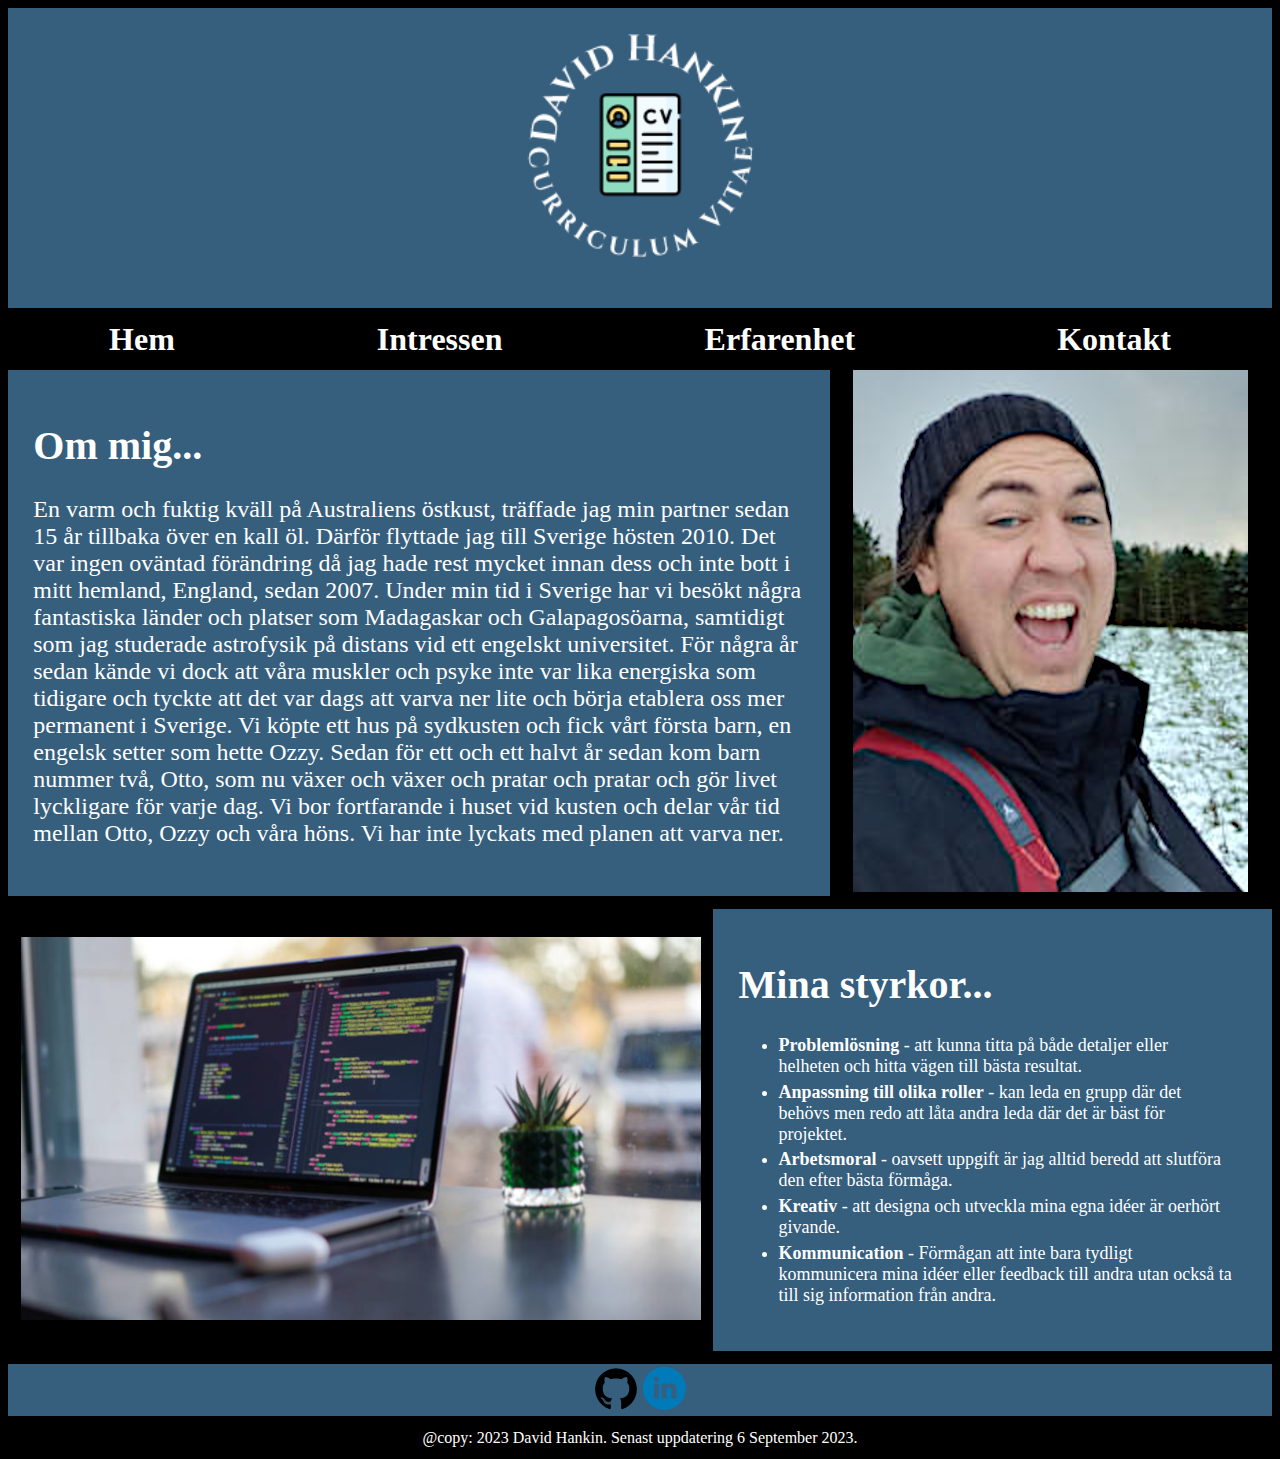
<file: index.html>
<!DOCTYPE html>
<html lang="en">
<head>
    <meta charset="UTF-8">
    <meta name="viewport" content="width=device-width, initial-scale=1.0">
    <link href="stylesheet.css" rel="stylesheet" type="text/css">
    <title>David Hankin, Curriculum Vitae</title>
    <link rel="icon" type="image/x-icon" href="images/favicon.png">
</head>
<body>
    <div class="logobox">
        <a href="index.html">
            <img class="logopic" src="images/logo.png" alt="Till startsidan" title="Till startsidan"/>
        </a>
    </div>
    <nav>
        <ul id="menu">
            <li class="menuitem">
                <a href="index.html" alt="Till startsidan" title="Till startsidan">Hem</a>
            </li>
            <li class="menuitem">
                <a href="interests/interests.html" alt="Till mina intresse" title="Till mina intresse">Intressen</a>
            </li>
            <li class="menuitem">
                <a href="history/history.html" alt="Till min jobbhistorik" title="Till min jobbhistorik">Erfarenhet</a>
            </li>
            <li class="menuitem">
                <a href="contact/contact.html" alt="Kontakta mig" title="Kontakta mig">Kontakt</a>
            </li>
        </ul>
    </nav>
    <div id="ommigflex">
    <article id="ommig">
        <h1>
            Om mig...
        </h1>
        <p>
            En varm och fuktig kväll på Australiens östkust, träffade jag min partner sedan 15 år tillbaka över en kall öl. Därför flyttade jag till Sverige hösten 2010. Det var ingen oväntad förändring då jag hade rest mycket innan dess och inte bott i mitt hemland, England, sedan 2007. Under min tid i Sverige har vi besökt några fantastiska länder och platser som Madagaskar och Galapagosöarna, samtidigt som jag studerade astrofysik på distans vid ett engelskt universitet. För några år sedan kände vi dock att våra muskler och psyke inte var lika energiska som tidigare och tyckte att det var dags att varva ner lite och börja etablera oss mer permanent i Sverige. Vi köpte ett hus på sydkusten och fick vårt första barn, en engelsk setter som hette Ozzy. Sedan för ett och ett halvt år sedan kom barn nummer två, Otto, som nu växer och växer och pratar och pratar och gör livet lyckligare för varje dag. Vi bor fortfarande i huset vid kusten och delar vår tid mellan Otto, Ozzy och våra höns. Vi har inte lyckats med planen att varva ner. 
        </p>
    </article>
    <div id="cvpicbox">
        <img src="images/cvpic.jpg" id="cvpic" alt="en bild på mig på vintern" title="en bild på mig på vintern"/>
    </div>
    </div>
    <div id="kodflex">
    <div id="kodpicbox">
        <img src="images/code.jpg" id="kodpic" alt="en bild på kod" title="en bild på kod"/>
    </div>
    <article id="styrkorbox">
        <h1>
            Mina styrkor...
        </h1>
        <ul id="stykorlist">
            <li class="listitems">
                <strong>Problemlösning</strong> - att kunna titta på både detaljer eller helheten och hitta vägen till bästa resultat.
            </li>
            <li class="listitems">
                <strong>Anpassning till olika roller</strong> - kan leda en grupp där det behövs men redo att låta andra leda där det är bäst för projektet.
            </li>
            <li class="listitems">
                <strong>Arbetsmoral</strong> - oavsett uppgift är jag alltid beredd att slutföra den efter bästa förmåga.
            </li>
            <li class="listitems">
                <strong>Kreativ</strong> - att designa och utveckla mina egna idéer är oerhört givande.
            </li>
            <li class="listitems">
                <strong>Kommunication</strong> - Förmågan att inte bara tydligt kommunicera mina idéer eller feedback till andra utan också ta till sig information från andra.
            </li>
        </ul>
    </article>
    </div>
    <div class="iconsflex">
        <a href="https://github.com/D-Hankin" target="_blank">
            <img src="images/github.png" id="github" alt="github" title="github.com/DavidHankin"/>
        </a>
        <a href="https://linkedin.com/in/david-hankin-704a8428b" target="_blank">
            <img src="images/linkedin.png" id="linkedin" alt="linkedin" title="linkedin/DavidHankin">
        </a>
    </div>
    <footer>@copy: 2023 David Hankin. Senast uppdatering 6 September 2023.</footer>
</body>
</html>
</file>
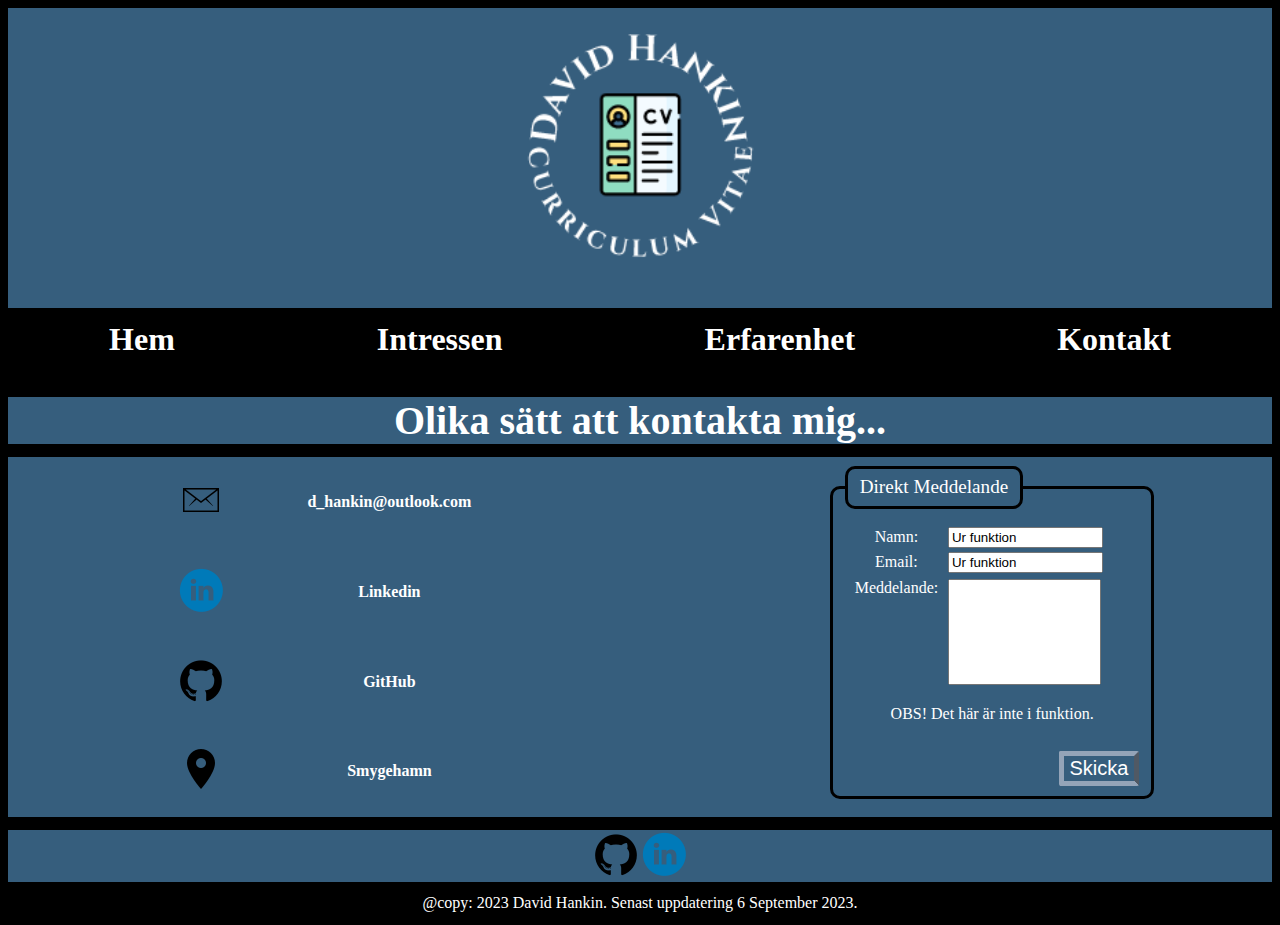
<file: contact/contact.html>
<!DOCTYPE html>
<html lang="en">
<head>
    <meta charset="UTF-8">
    <meta name="viewport" content="width=device-width, initial-scale=1.0">
    <link href="../stylesheet.css" rel="stylesheet" type="text/css">
    <title>David Hankin, Curriculum Vitae</title>
    <link rel="icon" type="image/x-icon" href="../images/favicon.png">
</head>
<body>
    <div class="logobox">
        <a href="../index.html">
            <img class="logopic" src="../images/logo.png" alt="Till startsidan" title="Till startsidan"/>
        </a>
    </div>
    <nav>
        <ul id="menu">
            <li class="menuitem">
                <a href="../index.html" alt="Till startsidan" title="Till startsidan">Hem</a>
            </li>
            <li class="menuitem">
                <a href="../interests/interests.html" alt="Till mina intresse" title="Till mina intresse">Intressen</a>
            </li>
            <li class="menuitem">
                <a href="../history/history.html" alt="Till min jobbhistorik" title="Till min jobbhistorik">Erfarenhet</a>
            </li>
            <li class="menuitem">
                <a href="contact.html" alt="Kontakta mig" title="Kontakta mig">Kontakt</a>
            </li>
        </ul>
    </nav>
    <h1 id="contacthead">
        Olika sätt att kontakta mig...
       </h1>
   <div id="contactflex">
   <table id="contactlist">
    <tr>
        <th>
            <a href="mailto:d_hankin@outlook.com">
                <img src="../images/emailicon.png" id="email" alt="email icon"  title="Skicka epost"/>
            </a>
        </th>
        <th>
            <a href="mailto:d_hankin@outlook.com">d_hankin@outlook.com</a>
        </th>
    </tr>
    <tr>
        <th>
            <a href="https://linkedin.com/in/david-hankin-704a8428b" target="_blank">
                 <img src="../images/linkedin.png" id="linkedin" alt="linkedin" title="linkedin/DavidHankin"/>
            </a>
        </th>
        <th>
            <a href="https://linkedin.com/in/david-hankin-704a8428b" target="_blank">Linkedin</a>
        </th>    
    </tr>
    <tr>
        <th>
            <a href="https://github.com/D-Hankin" target="_blank">
                <img src="../images/github.png" id="githubcontact" alt="github" title="github.com/DavidHankin"/>
            </a>
        </th>
        <th>
            <a href="https://github.com/D-Hankin" target="_blank">GitHub</a>
        </th>
    </tr>
    <tr>
        <th>
            <a href="https://www.google.com/maps/place/231+79+Smygehamn/@55.3441117,13.3644587,15z/data=!3m1!4b1!4m6!3m5!1s0x46537b97e1b4bce7:0x7bc2a9cdd36da21d!8m2!3d55.3441005!4d13.3747584!16s%2Fm%2F03d0h08?entry=ttu" target="_blank">
                <img src="../images/locationicon.png" id="location" alt="plats" title="IRL"/>
            </a>
        </th>
        <th>
            <a href="//www.google.com/maps/place/231+79+Smygehamn/@55.3441117,13.3644587,15z/data=!3m1!4b1!4m6!3m5!1s0x46537b97e1b4bce7:0x7bc2a9cdd36da21d!8m2!3d55.3441005!4d13.3747584!16s%2Fm%2F03d0h08?entry=ttu" target="_blank">Smygehamn</a>
        </th>
    </tr>
    </table>
    <form action="https://www.example.com/ovning.php" method="get">
        <div id="form">
            <fieldset>				
                <legend>Direkt Meddelande</legend>
                <div>
                    <label class="title" for="name">Namn:</label>
                    <input type="text" name="name" id="name" maxlength="60" value="Ur funktion">
                </div>
                <div>
                    <label class="title" for="email">Email:</label>
                    <input type="text" name="email" id="email" maxlength="60" value="Ur funktion">
                </div>
                <div class="textarea">
                    <span class="title">Meddelande:</span>
                    <textarea name="message" id="message"></textarea>
                </div>
                <div>
                    <p id="obs">OBS! Det här är inte i funktion.</p>
                </div>
                <div class="submit">
                    <input type="submit" value="Skicka" id="submit">
                </div>
            </fieldset>
        </div>
    </div>
    <div class="iconsflex">
        <a href="https://github.com/D-Hankin" target="_blank">
            <img src="../images/github.png" id="github" alt="github" title="github.com/DavidHankin"/>
        </a>
        <a href="https://linkedin.com/in/david-hankin-704a8428b" target="_blank">
            <img src="../images/linkedin.png" id="linkedin" alt="linkedin" title="linkedin/DavidHankin">
        </a>
    </div>
    <footer>@copy: 2023 David Hankin. Senast uppdatering 6 September 2023.</footer>
</body>
</html>
</file>
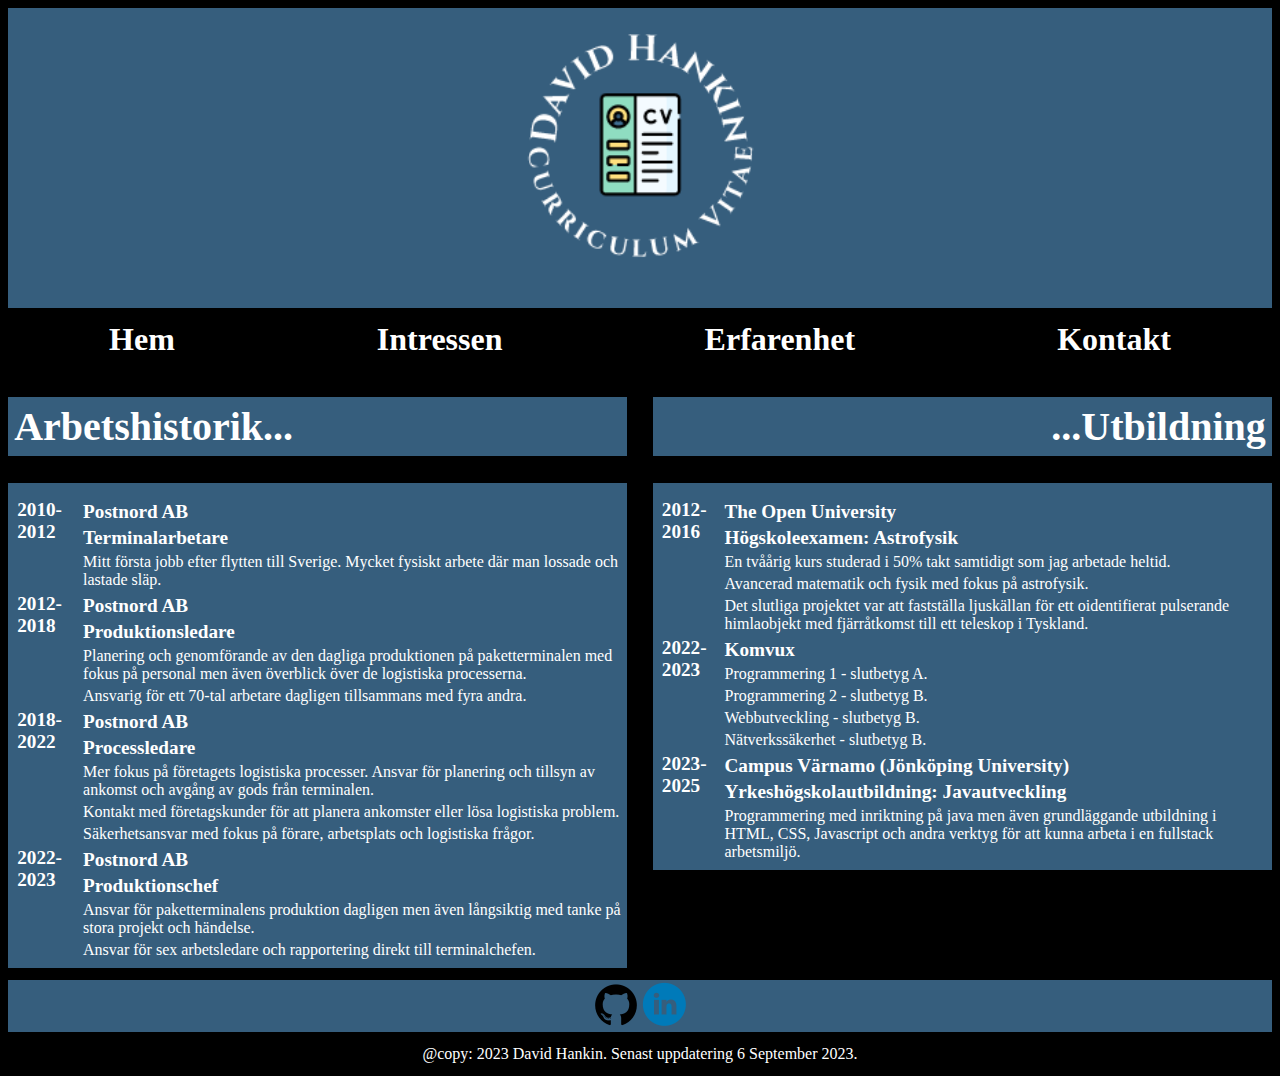
<file: history/history.html>
<!DOCTYPE html>
<html lang="en">
<head>
    <meta charset="UTF-8">
    <meta name="viewport" content="width=device-width, initial-scale=1.0">
    <link href="../stylesheet.css" rel="stylesheet" type="text/css">
    <title>David Hankin, Curriculum Vitae</title>
    <link rel="icon" type="image/x-icon" href="../images/favicon.png">
</head>
<body>
    <div class="logobox">
        <a href="../index.html">
            <img class="logopic" src="../images/logo.png" alt="Till startsidan" title="Till startsidan"/>
        </a>
    </div>
    <nav>
        <ul id="menu">
            <li class="menuitem">
                <a href="../index.html" alt="Till startsidan" title="Till startsidan">Hem</a>
            </li>
            <li class="menuitem">
                <a href="../interests/interests.html" alt="Till mina intresse" title="Till mina intressen">Intressen</a>
            </li>
            <li class="menuitem">
                <a href="history.html" alt="Till min jobbhistorik" title="Till min jobbhistorik">Erfarenhet</a>
            </li>
            <li class="menuitem">
                <a href="../contact/contact.html" alt="Kontakta mig" title="Kontakta mig">Kontakt</a>
            </li>
        </ul>
    </nav>
    <div id="historyflex">
        <div id="work">
            <h1 id="workhead">
                Arbetshistorik...
            </h1>
            <table id="worktable">
            <div class="tablesection">
                <tr>
                    <th class="workyear" rowspan="4">2010-2012</th>
                </tr>
                <tr>
                    <th class="worksubhead">Postnord AB</th>
                </tr>
                <tr>
                    <th class="worksubhead">Terminalarbetare</th>
                </tr>
                <tr>
                    <td>Mitt första jobb efter flytten till Sverige. Mycket fysiskt arbete där man lossade och lastade släp.</td>
                </tr>
            </div>
            <div class="tablesection">
                <tr>
                    <th class="workyear" rowspan="5">2012-2018</th>
                </tr>
                <tr>
                    <th class="worksubhead">Postnord AB</th>
                </tr>
                <tr>
                    <th class="worksubhead">Produktionsledare</th>
                </tr>
                <tr>
                    <td>Planering och genomförande av den dagliga produktionen på paketterminalen med fokus på personal men även överblick över de logistiska processerna.</td>
                </tr>
                <tr>
                    <td>Ansvarig för ett 70-tal arbetare dagligen tillsammans med fyra andra.</td>
                </tr>
            </div>
            <div class="tablesection">
                <tr>
                  <th class="workyear" rowspan="6">2018-2022</th>
                </tr>
                <tr>
                    <th class="worksubhead">Postnord AB</th>
                </tr>
                <tr>
                    <th class="worksubhead">Processledare</th>
                </tr>
                <tr>
                    <td>Mer fokus på företagets logistiska processer. Ansvar för planering och tillsyn av ankomst och avgång av gods från terminalen.</td>
                </tr> 
                <tr>
                    <td>Kontakt med företagskunder för att planera ankomster eller lösa logistiska problem.</td>
                </tr>
                <tr>
                    <td>Säkerhetsansvar med fokus på förare, arbetsplats och logistiska frågor.</td>
                </tr>    
            </div>
            <div class="tablesection">
                <tr>
                  <th class="workyear" rowspan="5">2022-2023</th>
                </tr>
                <tr>
                    <th class="worksubhead">Postnord AB</th>
                </tr>
                <tr>
                    <th class="worksubhead">Produktionschef</th>
                </tr>
                <tr>
                    <td>Ansvar för paketterminalens produktion dagligen men även långsiktig med tanke på stora projekt och händelse.</td>
                </tr>
                <tr>
                    <td>Ansvar för sex arbetsledare och rapportering direkt till terminalchefen.</td>
                </tr>
            </div>
            </table>
        </div>
        <div id="education">
            <h1 id="educationhead">
                ...Utbildning
            </h1>
            <table id="educationtable">
            <div class="tablesection">
                <tr>
                    <th class="educationyear" rowspan="6">2012-2016</th>
                </tr>
                <tr>
                    <th class="educationsubhead">The Open University</th>
                </tr>
                <tr>
                    <th class="educationsubhead">Högskoleexamen: Astrofysik</th>
                </tr>
                <tr>
                    <td>En tvåårig kurs studerad i 50% takt samtidigt som jag arbetade heltid.</td>
                </tr>
                <tr>
                    <td>Avancerad matematik och fysik med fokus på astrofysik.</td>
                </tr>
                <tr>
                  <td>Det slutliga projektet var att fastställa ljuskällan för ett oidentifierat pulserande himlaobjekt med fjärråtkomst till ett teleskop i Tyskland.</td>
                </tr>
            </div>
            <div class="tablesection">
                <tr>
                    <th class="educationyear" rowspan="6">2022-2023</th>
                </tr>
                <tr>
                    <th class="educationsubhead">Komvux</th>
                </tr>
                <tr>
                    <td>Programmering 1 - slutbetyg A.</td>
                </tr>
                <tr>
                    <td>Programmering 2 - slutbetyg B.</td>
                </tr>
                <tr>
                    <td>Webbutveckling - slutbetyg B.</td>
                </tr>
                <tr>
                  <td>Nätverkssäkerhet - slutbetyg B.</td>
                </tr>
            </div>
            <div class="tablesection">
                <tr>
                    <th class="educationyear" rowspan="6">2023-2025</th>
                </tr>
                <tr>
                    <th class="educationsubhead">Campus Värnamo (Jönköping University)</th>
                </tr>
                <tr>
                    <th class="educationsubhead">Yrkeshögskolautbildning: Javautveckling</th>
                </tr>
                <tr>
                    <td>Programmering med inriktning på java men även grundläggande utbildning i HTML, CSS, Javascript och andra verktyg för att kunna arbeta i en fullstack arbetsmiljö.</td>
                </tr>
            </div>
            </table>
        </div>
    </div>
    <div class="iconsflex">
        <a href="https://github.com/D-Hankin" target="_blank">
            <img src="../images/github.png" id="github" alt="github" title="github.com/DavidHankin"/>
        </a>
        <a href="https://linkedin.com/in/david-hankin-704a8428b" target="_blank">
            <img src="../images/linkedin.png" id="linkedin" alt="linkedin" title="linkedin/DavidHankin">
        </a>
    </div>
    <footer>@copy: 2023 David Hankin. Senast uppdatering 6 September 2023.</footer>
</body>
</html>
</file>
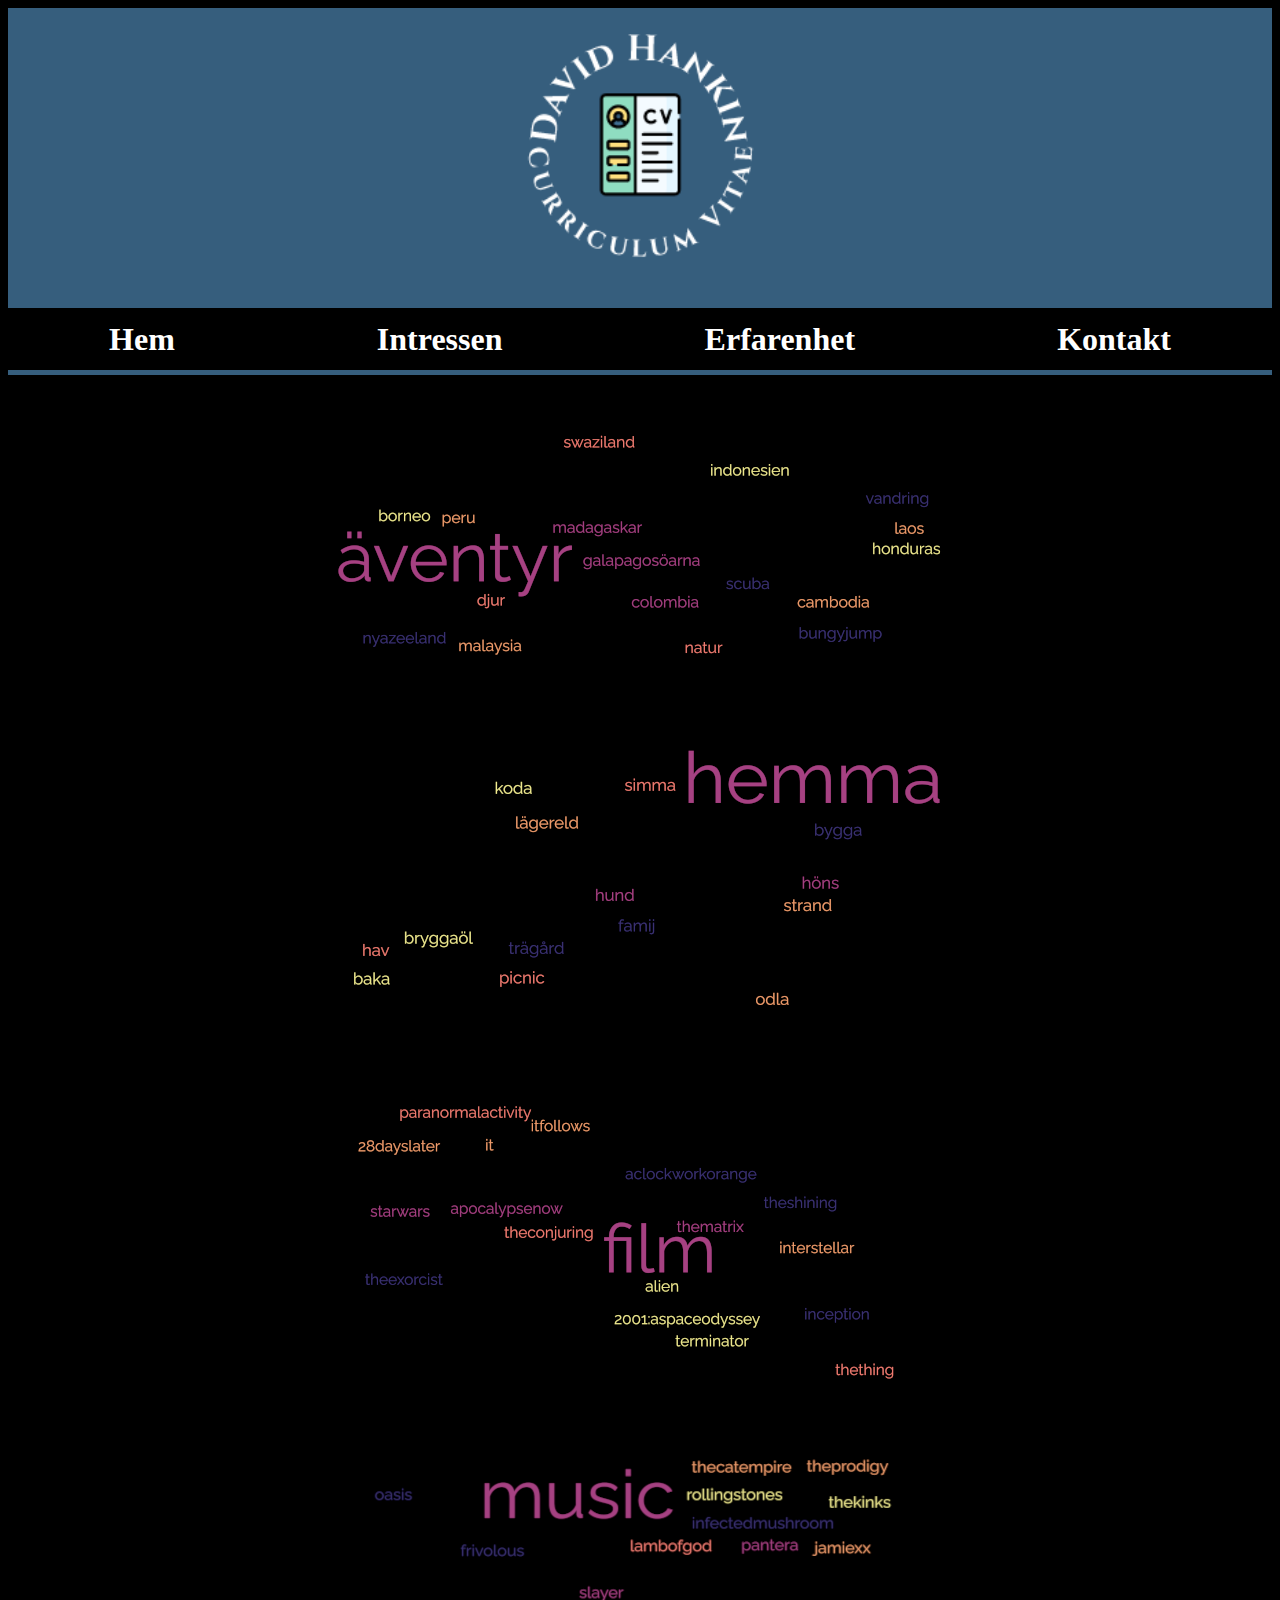
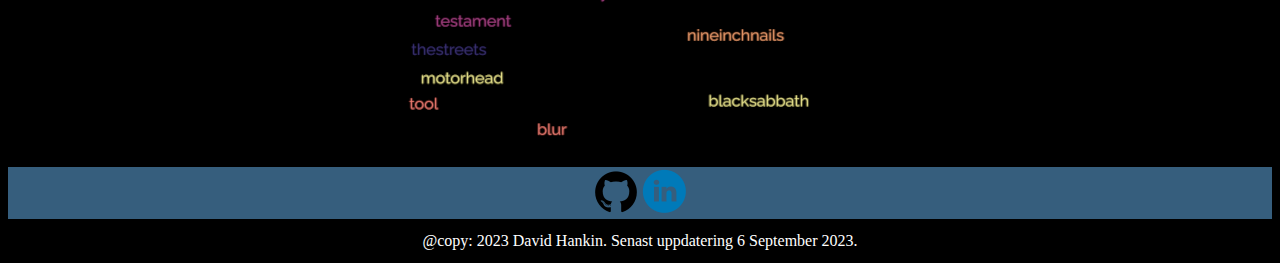
<file: interests/interests.html>
<!DOCTYPE html>
<html lang="en">
<head>
    <meta charset="UTF-8">
    <meta name="viewport" content="width=device-width, initial-scale=1.0">
    <link href="../stylesheet.css" rel="stylesheet" type="text/css">
    <title>David Hankin, Curriculum Vitae</title>
    <link rel="icon" type="image/x-icon" href="../images/favicon.png">
</head>
<body>
    <div class="logobox">
        <a href="../index.html">
            <img class="logopic" src="../images/logo.png" alt="Till startsidan" title="Till startsidan"/>
        </a>
    </div>
    <nav>
        <ul id="menu">
            <li class="menuitem">
                <a href="../index.html" alt="Till startsidan" title="Till startsidan">Hem</a>
            </li>
            <li class="menuitem">
                <a href="interests.html" alt="Till mina intresse" title="Till mina intressen">Intressen</a>
            </li>
            <li class="menuitem">
                <a href="../history/history.html" alt="Till min jobbhistorik" title="Till min jobbhistorik">Erfarenhet</a>
            </li>
            <li class="menuitem">
                <a href="../contact/contact.html" alt="Kontakta mig" title="Kontakta mig">Kontakt</a>
            </li>
        </ul>
    </nav>
    <div id="interestsflex">
        <img src="../images/aventyr.png" class="interestsimages" alt="My favourite adventures" title="Mina favoritplatser och aktiviteter"/>
        <img src="../images/hemma.png" class="interestsimages" alt="What I like to do at home" title="Vad jag gillar göra hemma"/>
        <img src="../images/film.png" class="interestsimages" alt="Films I enjoy" title="några av mina favoritfilmer"/>
        <img src="../images/music.png" class="interestsimages" alt="Music I enjoy" title="några av mina favoritband"/>
    </div>
    <div class="iconsflex">
        <a href="https://github.com/D-Hankin" target="_blank">
            <img src="../images/github.png" id="github" alt="github" title="github.com/DavidHankin"/>
        </a>
        <a href="https://linkedin.com/in/david-hankin-704a8428b" target="_blank">
            <img src="../images/linkedin.png" id="linkedin" alt="linkedin" title="linkedin/DavidHankin">
        </a>
    </div>
    <footer>@copy: 2023 David Hankin. Senast uppdatering 6 September 2023.</footer>
</body>
</html>
</file>
<file: stylesheet.css>
body {
  background-color: black;
}

.logobox {
  display: -webkit-box;
  display: -webkit-flex;
  display: -ms-flexbox;
  display: flex;
  height: 300px;
  -webkit-box-pack: center;
  -webkit-justify-content: center;
  -ms-flex-pack: center;
  justify-content: center;
  background-color: #365e7d;
}

.logopic {
  width: 275px;
  margin: auto;
}

#menu {
  display: -webkit-box;
  display: -webkit-flex;
  display: -ms-flexbox;
  display: flex;
  -webkit-flex-flow: row wrap;
  -ms-flex-flow: row wrap;
  flex-flow: row wrap;
  -webkit-box-pack: space-around;
  -webkit-justify-content: space-around;
  -ms-flex-pack: space-around;
  -ms-flex-pack: distribute;
  justify-content: space-around;
  padding: 1% 0 1% 0;
  margin: 0;
  list-style: none;
}

.menuitem {
  display: inline;
  font-weight: bold;
  font-size: 200%;
}

h1 {
  font-size: 250%;
  color: white;
}

p {
  color: white;
  font-size: 24px;
}

a:link,
a:visited {
  color: white;
  text-decoration: none;
}

a:hover,
a:focus {
  color: lightblue;
}

#ommigflex {
  display: -webkit-box;
  display: -webkit-flex;
  display: -ms-flexbox;
  display: flex;
  -webkit-flex-flow: row wrap;
  -ms-flex-flow: row wrap;
  flex-flow: row wrap;
  -webkit-box-pack: space-around;
  -webkit-justify-content: space-around;
  -ms-flex-pack: space-around;
  -ms-flex-pack: distribute;
  justify-content: space-around;
  margin-bottom: 1%;
}

#ommig {
  background-color: #365e7d;
  padding: 2%;
  -webkit-flex-basis: 60%;
  -ms-flex: 0 1 60%;
  flex-basis: 60%;
  -webkit-box-flex: 2;
  -webkit-flex-grow: 2;
  -ms-flex: 2;
  flex-grow: 2;
  margin: auto;
  min-width: 0;
}

#cvpicbox {
  -webkit-flex-basis: 35%;
  -ms-flex: 0 1 35%;
  flex-basis: 35%;
  max-width: 100%;
  margin: auto;
  text-align: center;
}

#kodflex {
  display: -webkit-box;
  display: -webkit-flex;
  display: -ms-flexbox;
  display: flex;
  -webkit-flex-flow: row wrap;
  -ms-flex-flow: row wrap;
  flex-flow: row wrap;
  -webkit-box-pack: space-around;
  -webkit-justify-content: space-around;
  -ms-flex-pack: space-around;
  -ms-flex-pack: distribute;
  justify-content: space-around;
  margin-bottom: 1%;
}

#kodpicbox {
  margin: auto;
  text-align: center;
  padding: 0 1% 0 1%;
}

#styrkorbox {
  -webkit-flex-basis: 40%;
  -ms-flex: 0 1 40%;
  flex-basis: 40%;
  margin: auto;
  padding: 2%;
  background-color: #365e7d;
  text-align: left;
  -webkit-box-flex: 2;
  -webkit-flex-grow: 2;
  -ms-flex: 2;
  flex-grow: 2;
  min-width: 0;
}

#styrkorlist {
  width: 80%;
  text-align: left;
  padding: 2px;
}

.listitems {
  color: white;
  font-size: large;
  width: 97%;
  text-align: left;
  padding-bottom: 1%;
}

.iconsflex {
  display: -webkit-box;
  display: -webkit-flex;
  display: -ms-flexbox;
  display: flex;
  -webkit-flex-flow: row wrap;
  -ms-flex-flow: row wrap;
  flex-flow: row wrap;
  -webkit-box-pack: center;
  -webkit-justify-content: center;
  -ms-flex-pack: center;
  justify-content: center;
  margin-bottom: 1%;
  background-color: #365e7d;
  text-align: center;
  margin: auto;
}

#github {
  padding-right: 2%;
}

footer {
  width: 100%;
  color: white;
  text-align: center;
  margin: auto;
  padding: 1% 0 1% 0;
  float: left;
}

#interestsflex {
  display: -webkit-box;
  display: -webkit-flex;
  display: -ms-flexbox;
  display: flex;
  -webkit-flex-flow: row wrap;
  -ms-flex-flow: row wrap;
  flex-flow: row wrap;
  -webkit-box-pack: space-around;
  -webkit-justify-content: space-around;
  -ms-flex-pack: space-around;
  -ms-flex-pack: distribute;
  justify-content: space-around;
  border-top: 5px solid #365e7d;
}

.interestsimages {
  max-width: 90%;
  overflow: auto;
}

#contactflex {
  display: -webkit-box;
  display: -webkit-flex;
  display: -ms-flexbox;
  display: flex;
  -webkit-flex-flow: row wrap;
  -ms-flex-flow: row wrap;
  flex-flow: row wrap;
  -webkit-box-pack: space-around;
  -webkit-justify-content: space-around;
  -ms-flex-pack: space-around;
  -ms-flex-pack: distribute;
  justify-content: space-around;
  background-color: #365e7d;
  margin-bottom: 1%;
}

#contacthead {
  margin-bottom: 1%;
  background-color: #365e7d;
  text-align: center;
}

#contactlist {
  color: white;
  width: 30%;
}

fieldset {
  width: 100%;
  margin: 3% 0 6% 0;
  border: 3px solid black;
  border-radius: 10px;
  line-height: 1.6em;
  padding-top: 5%;
}

legend {
  font-size: 120%;
  color: white;
  background-color: #365e7d;
  border: 3px solid black;
  border-radius: 10px;
  padding: 2% 4%;
}

#obs {
  font-size: 16px;
  text-align: center;
}

.title {
  float: left;
  width: 35%;
  text-align: center;
}

label {
  color: white;
  margin: auto;
}

span {
  color: white;
  margin: auto;
}

input[type ="text"] {
  width: 50%;
}

textarea {
  height: 100px;
  width: 50%;
  vertical-align: text-top;
  resize: none;
}

.submit {
  padding-top: 3%;
  text-align: right;
}

#submit {
  border-bottom: 2px solid #b2b2b2;
  border-width: 5px;
  border-radius: 2px;
  border-color: #94a4b8;
  background-color: #365e7d;
  color: white;
  font-size: 125%;
}

#submit:hover,
#submit:focus {
  background-color: lightblue;
  color: #365e7d;
}
#historyflex {
  display: -webkit-box;
  display: -webkit-flex;
  display: -ms-flexbox;
  display: flex;
  -webkit-flex-flow: row wrap;
  -ms-flex-flow: row wrap;
  flex-flow: row wrap;
  -webkit-justify-content: space-around;
  -ms-flex-pack: distribute;
  justify-content: space-around;
  margin-bottom: 1%;
}

#work,
#education {
  -webkit-flex-basis: 45%;
  -ms-flex: 0 1 45%;
  flex-basis: 45%;
  -webkit-box-flex: 2;
  -webkit-flex-grow: 2;
  -ms-flex: 2;
  flex-grow: 2;
}

#work {
  padding-right:1%;
}

#education {
  padding-left: 1%;
}

#workhead,
#educationhead {
  background-color: #365e7d;
  padding: 1%;
}

#educationhead {
  text-align: right;
}

.workyear, .educationyear {
  font-size: 120%;
  vertical-align: top;
  padding-right: 1%;
}

#worktable,
#educationtable {
  background-color: #365e7d;
  color: white;
  text-align: left;
  padding: 2% 0 1% 1%;
}

.worksubhead, .educationsubhead {
  font-size: 120%;
}
</file>
